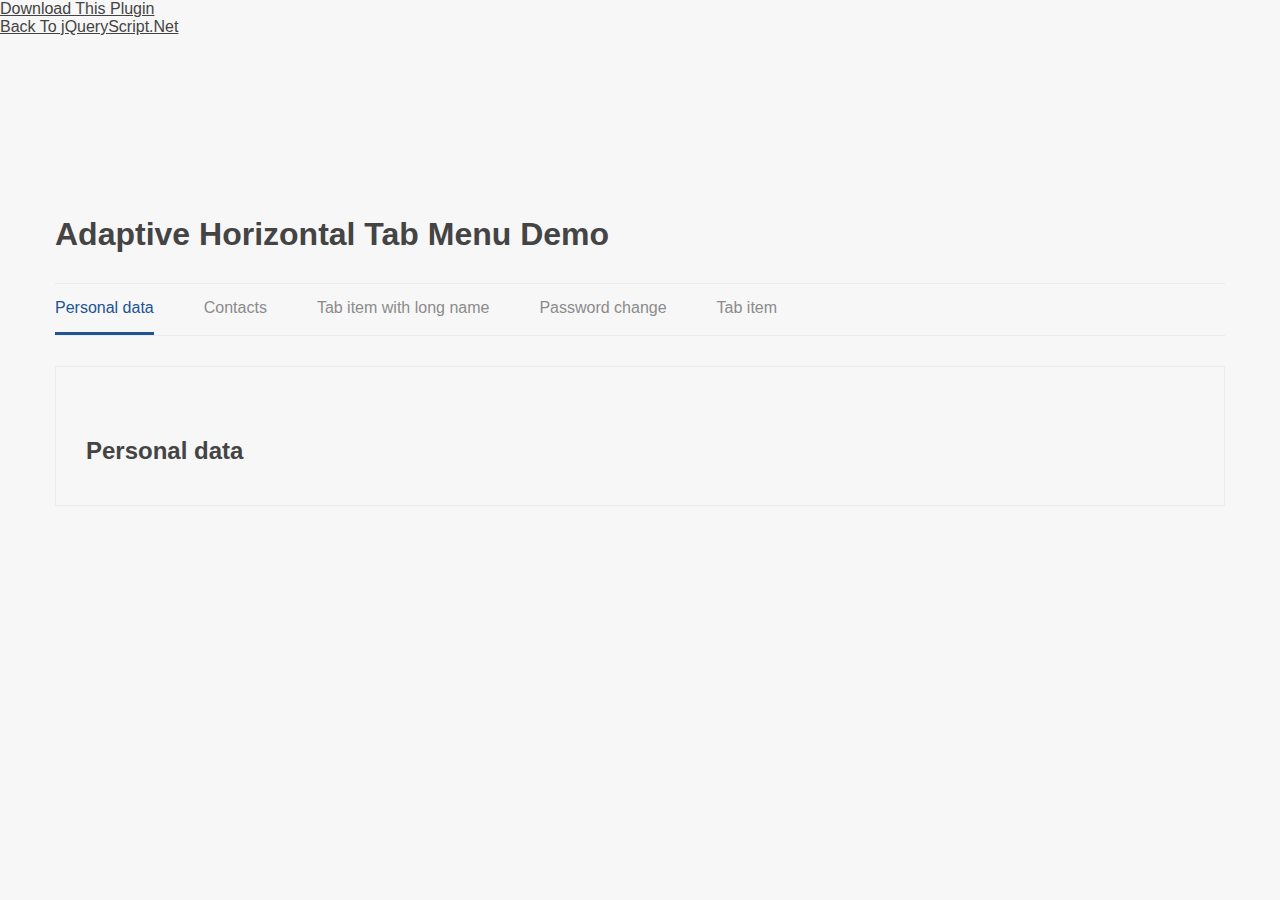
<file: plugins/adaptive-horizontal-tab-menu/index.html>
<!DOCTYPE html>
<html lang="en">

<head>
    <meta charset="UTF-8">
    <meta name="viewport" content="width=device-width, initial-scale=1.0">
    <meta http-equiv="X-UA-Compatible" content="ie=edge">
    <title>Adaptive Horizontal Tab Menu Demo</title>
<link href="https://www.jqueryscript.net/css/jquerysctipttop.css" rel="stylesheet" type="text/css">
    <link rel="stylesheet" href="src/style.css">
    <link rel="stylesheet" href="src/jquery.horizontalmenu.css">

<script src="https://code.jquery.com/jquery-3.3.1.slim.min.js" integrity="sha384-q8i/X+965DzO0rT7abK41JStQIAqVgRVzpbzo5smXKp4YfRvH+8abtTE1Pi6jizo" crossorigin="anonymous"></script>
    <script src="src/jquery.horizontalmenu.js"></script>
    <script>
        $(function () {
            $('.ah-tab-wrapper').horizontalmenu({
                itemClick : function(item) {
                    $('.ah-tab-content-wrapper .ah-tab-content').removeAttr('data-ah-tab-active');
                    $('.ah-tab-content-wrapper .ah-tab-content:eq(' + $(item).index() + ')').attr('data-ah-tab-active', 'true');
                    return false; //if this finction return true then will be executed http request
                }
            });
        });
    </script>
    <style>
    body { background-color: #f7f7f7; }
    .content {
    margin: 150px auto;
    font-family: 'Roboto';
    padding: 0 15px;
}
</style>
</head>

<body>
    <div id="jquery-script-menu">
<div class="jquery-script-center">
<ul>
<li><a href="https://www.jqueryscript.net/menu/Adaptive-Horizontal-Tab-Menu.html">Download This Plugin</a></li>
<li><a href="https://www.jqueryscript.net/">Back To jQueryScript.Net</a></li>
</ul>
<div class="jquery-script-ads"><script type="text/javascript"><!--
google_ad_client = "ca-pub-2783044520727903";
/* jQuery_demo */
google_ad_slot = "2780937993";
google_ad_width = 728;
google_ad_height = 90;
//-->
</script>
<script type="text/javascript"
src="https://pagead2.googlesyndication.com/pagead/show_ads.js">
</script></div>
<div class="jquery-script-clear"></div>
</div>
</div>
    <div class="content">
        <h1>Adaptive Horizontal Tab Menu Demo</h1>
        <div class="ah-tab-wrapper">
            <div class="ah-tab">
                <a class="ah-tab-item" data-ah-tab-active="true" href="">Personal data</a>
                <a class="ah-tab-item" href="">Contacts</a>
                <a class="ah-tab-item" href="">Tab item with long name</a>
                <a class="ah-tab-item" href="">Password change</a>
                <a class="ah-tab-item" href="">Tab item</a>
            </div>
        </div>
        <div class="ah-tab-content-wrapper">
            <div class="ah-tab-content" data-ah-tab-active="true">
                <h2>Personal data</h2>
            </div>
            <div class="ah-tab-content">
                <h2>Contacts</h2>
            </div>
            <div class="ah-tab-content">
                <h2>Tab item with a long name</h2>
            </div>
            <div class="ah-tab-content">
                <h2>Password change</h2>
            </div>
            <div class="ah-tab-content">
                <h2>Tab item</h2>
            </div>
        </div>
    </div>
</body>
<script type="text/javascript">

  var _gaq = _gaq || [];
  _gaq.push(['_setAccount', 'UA-36251023-1']);
  _gaq.push(['_setDomainName', 'jqueryscript.net']);
  _gaq.push(['_trackPageview']);

  (function() {
    var ga = document.createElement('script'); ga.type = 'text/javascript'; ga.async = true;
    ga.src = ('https:' == document.location.protocol ? 'https://ssl' : 'http://www') + '.google-analytics.com/ga.js';
    var s = document.getElementsByTagName('script')[0]; s.parentNode.insertBefore(ga, s);
  })();

</script>
</html>
</file>
<file: plugins/adaptive-horizontal-tab-menu/src/style.css>
html * {
    font-family: 'Segoe UI', Arial, Tahoma, Geneva, Verdana, sans-serif;
    color: #444;
    padding: 0;
    margin: 0;
    outline: 0;
    -webkit-appearance: none !important;
}

h1 {
    padding: 30px 0;
    border-bottom: 1px solid #ebebeb
}


h2 {
    margin: 200px 0 10px 0;
}

h2:first-child {
    margin-top: 40px;
}

.content {
    max-width: 1170px;
    margin: auto;
    padding: 0 15px;
}
</file>
